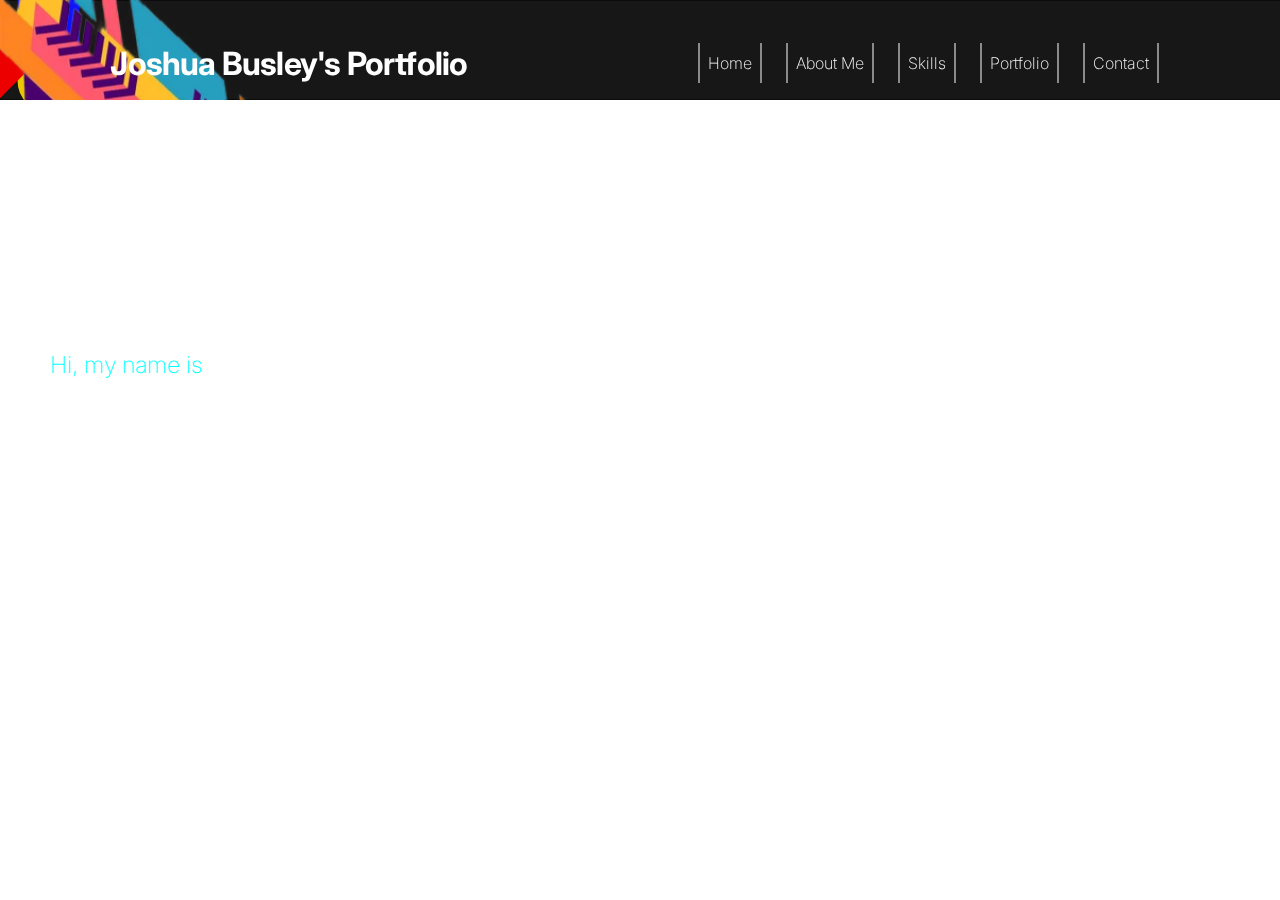
<file: test.html>
<!DOCTYPE html>
<html lang="en">
  <head>
    <meta charset="UTF-8" />
    <meta http-equiv="X-UA-Compatible" content="IE=edge" />
    <meta name="viewport" content="width=device-width, initial-scale=1.0" />
    <link href="./styles.css/styles.css" rel="stylesheet" />
    <link rel="preconnect" href="https://fonts.googleapis.com" />
    <link rel="preconnect" href="https://fonts.gstatic.com" crossorigin />
    <link
      href="https://fonts.googleapis.com/css2?family=Inter:wght@100;200;300;400;500;600;700;800;900&display=swap"
      rel="stylesheet"
    />

    <title>Portfolio Website</title>
  </head>
  <body>
    <header>
      <div class="main_nav">
        <h1>Joshua Busley's Portfolio</h1>
        <div class="container borderYtoX">
          <a href="index.html">Home</a>
          <a href="about.html">About Me</a>
          <a>Skills</a>
          <a>Portfolio</a>
          <a>Contact</a>
        </div>
      </div>
    </header>
    <main>
      <div class="about_me">
        <div class="me">
          <h3 id="hi-my-name">Hi, my name is</h3>
          <h2 class="header">
            <span class="pop">J</span>
            <span class="pop">O</span>
            <span class="pop">S</span>
            <span class="pop">H</span>
            <span class="pop">&nbsp;</span>
            <span class="pop">B</span>
            <span class="pop">U</span>
            <span class="pop">S</span>
            <span class="pop">L</span>
            <span class="pop">E</span>
            <span class="pop">Y</span>
          </h2>
          <p>
            My life with coding started early 2023. I started work on numerous
            sites using whatever resources I had available. Using the resources
            on freecodecamp before moving on to CodeAcademy's Full Stack
            Engineer programme I have learned so many skills from scratch
            including:
          </p>
          <ul>
            <li>
              <span class="bullet" id="bullet">+</span>
              CSS
              <div class="hidden-info">
                <p>
                  CSS has allowed me to effortlessly style and format HTML
                  elements, giving me precise control over their appearance.
                  I've learned how to apply various selectors to target specific
                  elements or groups of elements, and manipulate their
                  properties, such as color, size, and positioning.
                  Additionally, I've discovered the power of CSS layouts, which
                  enable me to create responsive designs that adapt seamlessly
                  to different screen sizes. With CSS, I have unlocked the
                  ability to transform a simple webpage into a visually
                  appealing and user-friendly experience.
                </p>
              </div>
            </li>

            <li>
              <span class="bullet" id="bullet">+</span>
              HTML
              <div class="hidden-info">
                <p>
                  I have acquired a comprehensive understanding of its core
                  principles and functionality. HTML has empowered me to
                  structure and organize web content effectively. I have learned
                  to use semantic tags to provide meaning and context to
                  different parts of a webpage, enhancing accessibility and
                  search engine optimization. By mastering the art of creating
                  hyperlinks, embedding images and videos, and building forms, I
                  have gained the ability to craft interactive and engaging web
                  pages. HTML has laid the foundation for my web development
                  journey, allowing me to create structured and well-presented
                  content for the online world.
                </p>
              </div>
            </li>
            <li>
              <span class="bullet" id="bullet">+</span>
              Javascript
              <div class="hidden-info">
                <p>
                  In my journey with JavaScript, I have gained a profound
                  understanding of its immense power and versatility. JavaScript
                  has enabled me to bring dynamic and interactive elements to
                  web pages. I have learned how to manipulate the Document
                  Object Model (DOM) to dynamically update and modify the
                  content and structure of web pages in real-time. JavaScript
                  has equipped me with the ability to handle user interactions,
                  validate form inputs, perform calculations, and implement
                  complex functionality. By mastering concepts like variables,
                  functions, loops, and conditionals, I have acquired the skills
                  to develop robust and efficient scripts. JavaScript has truly
                  unlocked the potential for creating engaging and interactive
                  web experiences.
                </p>
              </div>
            </li>
          </ul>
        </div>
        
      </div>
      <div></div>
    </main>
    <script src="function.js"></script>
  </body>
</html>
</file>
<file: styles.css/styles.css>
body {
  font-family: "Inter", sans-serif;
  margin: 0;
  padding: 0;
}
header {
  height: 100px;
  width: 100%;
  background-color: #1d1d1d;
  background-image: url("../imgs/header 1400x100.png");
  background-repeat: no-repeat;
  background-size: cover;
  position: fixed;
  left: 0;
  top: 0;
  box-shadow: 0 2px 20px -2px rgba(255, 255, 255, 0.589);
  z-index: 999;
}
.main {
  background-color: #1d1d1d;
}

.main_nav {
  display: flex;
  justify-content: space-around;
  align-items: center;
  margin-top: 22.5px;
  color: white;
}
.main_nav a {
  color: white;
}
.main_nav h1 {
  color: white;
  font-family: "Inter", sans-serif;
  letter-spacing: -0.025em;
}

div.borderYtoX a:before,
div.borderYtoX a:after {
  position: absolute;
  opacity: 0.5;
  height: 100%;
  width: 2px;
  content: "";
  background: #fff;
  transition: all 0.3s;
}

div.borderYtoX a:before {
  left: 0px;
  top: 0px;
}

div.borderYtoX a.current {
  background-color: cyan;
}

div.borderYtoX a:after {
  right: 0px;
  bottom: 0px;
}

div.borderYtoX a:hover:before,
div.borderYtoX a:hover:after {
  opacity: 1;
  height: 2px;
  width: 100%;
}
div.container {
  font-family: "Inter", sans-serif;

  text-align: center;
}

div.container a {
  color: #fff;
  text-decoration: none;
  font-family: "Inter", sans-serif;
  font-weight: 200;
  margin: 0px 10px;
  padding: 10px 10px;
  position: relative;
  z-index: 0;
  cursor: pointer;
}

.myName {
  height: 500px;
  margin-top: -30px;
  padding: 150px 20px;
  /* background-image: url(../imgs/wallpaperflare.com_wallpaper.jpg);
  background-image: url(../imgs/rm378-09.jpg); 
  background-repeat: no-repeat;
  background-size: cover; 
  z-index: ; */
  display: flex;
  align-items: center;
  justify-content: space-around;
}

.profile_pic {
  padding: 50px;
}
.profile_pic img {
  height: 500px;
}

.about_container {
  background-color: #1d1d1d;
  margin-top: 100px;
  padding: 50px 50px 250px 50px;
  display: flex;
  justify-content: center;
  flex-wrap: wrap;
}


.about_me {
  color: white;
  width: 500px;
  padding: 50px;
  font-family: "Inter", sans-serif;
}

.about_me h2 {
  font-size: 75px;
  margin-top: -10px;
  font-weight: 200;
  margin-bottom: -20px;
}

.about_me p {
  line-height: 30px;
}

.about_me li {
  margin-left: -40px;
  list-style-type: none;
  font-size: 20px;
  line-height: 40px;
}

.about_me_content {
  margin-top: 50px;
}

/*.me {
  color: white;
  z-index: 2;
  width: 300px;
  margin: 10px;
  padding: 10px;
  border: 1px white solid;
  border-radius: 20px;
  box-shadow: 10px 10px 10px rgba(0, 0, 0, 0.5);
}*/

#canvas {
  position: absolute;
  left: 0;
  top: 0;
  height: 100%;
  width: 100%;
  max-width: 100%;
  padding: 0;
  margin: 0;
  z-index: -1;
}
.me {
  width: auto;
  line-height: 30px;
  color: white;
  text-align: left;
  font-size: 20px;
}

.me h2 {
  text-align: left;
  font-size: 100px;
}
.me p {
  margin-top: -50px;
}

.bullet {
  display: inline-block;
  margin-right: 5px;
  cursor: pointer;
}
.hidden-info {
  display: none;
  padding: 10px;
  font-size: 15px;
  line-height: 22px;
}

li:hover .li_hover {
  cursor: pointer;
  display: inline-block;
  transform: scale(1.2);
  margin-left: 5px;
  color: cyan;
}
li:hover .bullet {
  cursor: pointer;
  display: inline-block;
  transform: scale(1.5);
  color: cyan;
}
.photo {
  margin-top: 250px;
}
.photo img {
  border-radius: 50%;
  padding: 0;
  margin: 0;
}
.header {
  position: relative;
  margin-left: 20px;
}
.header span {
  display: inline-block;
  font-size: 60px;
  font-weight: 600;
  margin-left: -25px;
  margin-top: 30px;
}

#hi-my-name {
  position: relative;
  margin-top: 300px;
  margin-bottom: -100px;
  font-weight: 200;
  color: cyan;
}
.pop:hover {
  color: cyan;
}

.rubberBand {
  animation: rubberBand;
  animation-duration: 1s;
}

@keyframes rubberBand {
  from {
    transform: scale3d(1, 1, 1);
  }
  30% {
    transform: scale3d(1.25, 0.75, 1);
  }
  40% {
    transform: scale3d(0.75, 1.25, 1);
  }
  50% {
    transform: scale3d(1.15, 0.85, 1);
  }
  65% {
    transform: scale3d(0.95, 1.05, 1);
  }
  75% {
    transform: scale3d(1.05, 0.95, 1);
  }
  to {
    transform: scale3d(1, 1 1);
  }
}

.scroll-down-button {
  padding: 20px;
  font-size: 50px;
  font-weight: 100;
  background-color: transparent;
  color: cyan;
  text-decoration: none;
  border: 1px cyan solid;
  display: flex;
  align-items: center;
  justify-self: center;
  position: relative;
  z-index: 1;
  margin-top: -300px;
}

.scroll_container{
  display: flex;
  align-items: center;
  justify-content: center;
}




.scroll-down-button:hover {
  background-color: #555;
}


/* timeline styles */

.timeline_container_background {
  background: linear-gradient(to bottom, #1d1d1d, #4b4a4a);
  padding: 10px;
  
}
.seperator {
  background-color: white;
  margin-top: -20px;
  height: 5px;
  opacity: 0.2;
  width: 100%;
  z-index: 5;
}


.timeline_title{
  z-index: 999;
}

.timeline_title h2{
color: white;
font-size: 70px;
font-weight: 400;
text-align: center;
margin-top: 120px;
}
.timeline_title p{
  color: cyan;
  text-align: center;
  margin-top: -50px;
  }

.timeline_container {
  max-width: 650px;
  margin: 50px auto;
}

.timeline_container p {
  color: white;
  font-weight: 300;
  line-height: 1.5;
  font-size: 14px;
  opacity: 0.95;
}

.timeline {
  position: relative;
  padding-left: 4rem;
  margin: 0 0 0 30px;
  color: white;
}

.timeline::before {
  content: " ";
  width: 4px;
  height: 99%;
  position: absolute;
  background-color: white;
  opacity: 0.5;
  left: 0;
  top: 15px;
}

.timeline .timeline_box {
  position: relative;
  margin-bottom: 2.5rem;
}

.timeline .timeline_box .icon {
  position: absolute;
  left: -88px;
  top: 4px;
  width: 48px;
  height: 48px;
  border-radius: 50%;
  font-size: 3rem;
  text-align: center;
  background-color: cyan;
}

.timeline .timeline_box .icon i {
  display: flex;
  align-items: center;
  justify-content: center;
  color: white;
}

.timeline .timeline_box .timeline_body {
  background-color: grey;
  border-radius: 6px;
  padding: 20px 18px 15px 20px;
  box-shadow: 1px 3px 9px rgba(0, 0, 0, 0.1);
  cursor: pointer;
  transition: all 0.5s ease;
}

.timeline .timeline_box .timeline_body:hover {
  box-shadow: 1px 3px 20px rgba(0, 0, 0, 0.6);
}

.timeline .timeline_box .timeline_body::before {
  content: "";
  background-color: inherit;
  width: 20px;
  height: 20px;
  display: block;
  position: absolute;
  left: -10px;
  transform: rotate(45deg);
  border-radius: 0 0 0 3px;
}

.timeline .timeline_box .timeline_body .timeline_header .badge {
  background-color: midnightblue;
  padding: 4px 8px;
  font-size: 12px;
  border-radius: 4px;
  font-weight: bold;
}

.timeline .timeline_box .timeline_body .time {
  font-weight: 300;
  font-style: italic;
  opacity: 0.4;
  margin-top: 16px;
  font-size: 11px;
}

#first .badge,
#first .icon {
  background-color: red;
}

/* ^^^^ timeline styles ^^^^ */


/*skills page css */

.sphere{
  width: 50%;
  background-color: #1d1d1d;
}

.tagcloud {
  font-family: 'Poppins', sans-serif;  
  font-size: 20px;
  font-weight: 650;
  margin-left: 50%;
  color: cyan;
}
.tagcloud--item:hover {
  color: rgb(5, 185, 185);
  cursor: default;
}

.skills_intro{
  height: 500px;
  width: 100%;
  background-color: #1d1d1d;
  margin-top: 100px;
  display: flex;
  justify-content: center;
}

.align_center{
  width: 500px;
  display: flex;
  align-items: center;
}

.skills h1{
  font-size: 100px;
  color: cyan;
  font-weight: 200;
  
}

p.skill_summary{
  color: white;
  margin-top: -50px;
}

p.italic{
  font-style: italic;
  color: white;
  margin-top: 75px;
  font-weight: 200;
}

div.skill_gallery{
  padding-top: 1px;
background-color: #1d1d1d;
}

p.black_italic{
   font-style: italic;
  color: white;
}

.skills_page{
  background-color: #1d1d1d;
}
#skill_gallery {
  padding: 100px;
  display: flex;
  flex-wrap: wrap;
  justify-content: center;
  align-items: flex-start;
  background-color: #1d1d1d;

}


#skill_gallery img {
height: 400px;
margin: 5px;
filter: grayscale(100%);
transition: filter 0.3s;
}

#skill_gallery img:hover{
  filter: grayscale(0%);
  cursor: pointer;
}

#skill_gallery .info_box{
  display: none;
  margin-top: -400px;
  color: white;
  width: 400px;
}

.image_container {
  margin-bottom: 100px; 
  max-width: 900px;
}

h2.more_to_come{
  color: white;
  text-align: center;
  font-weight: 100;
  font-size: 50px;
}
</file>
